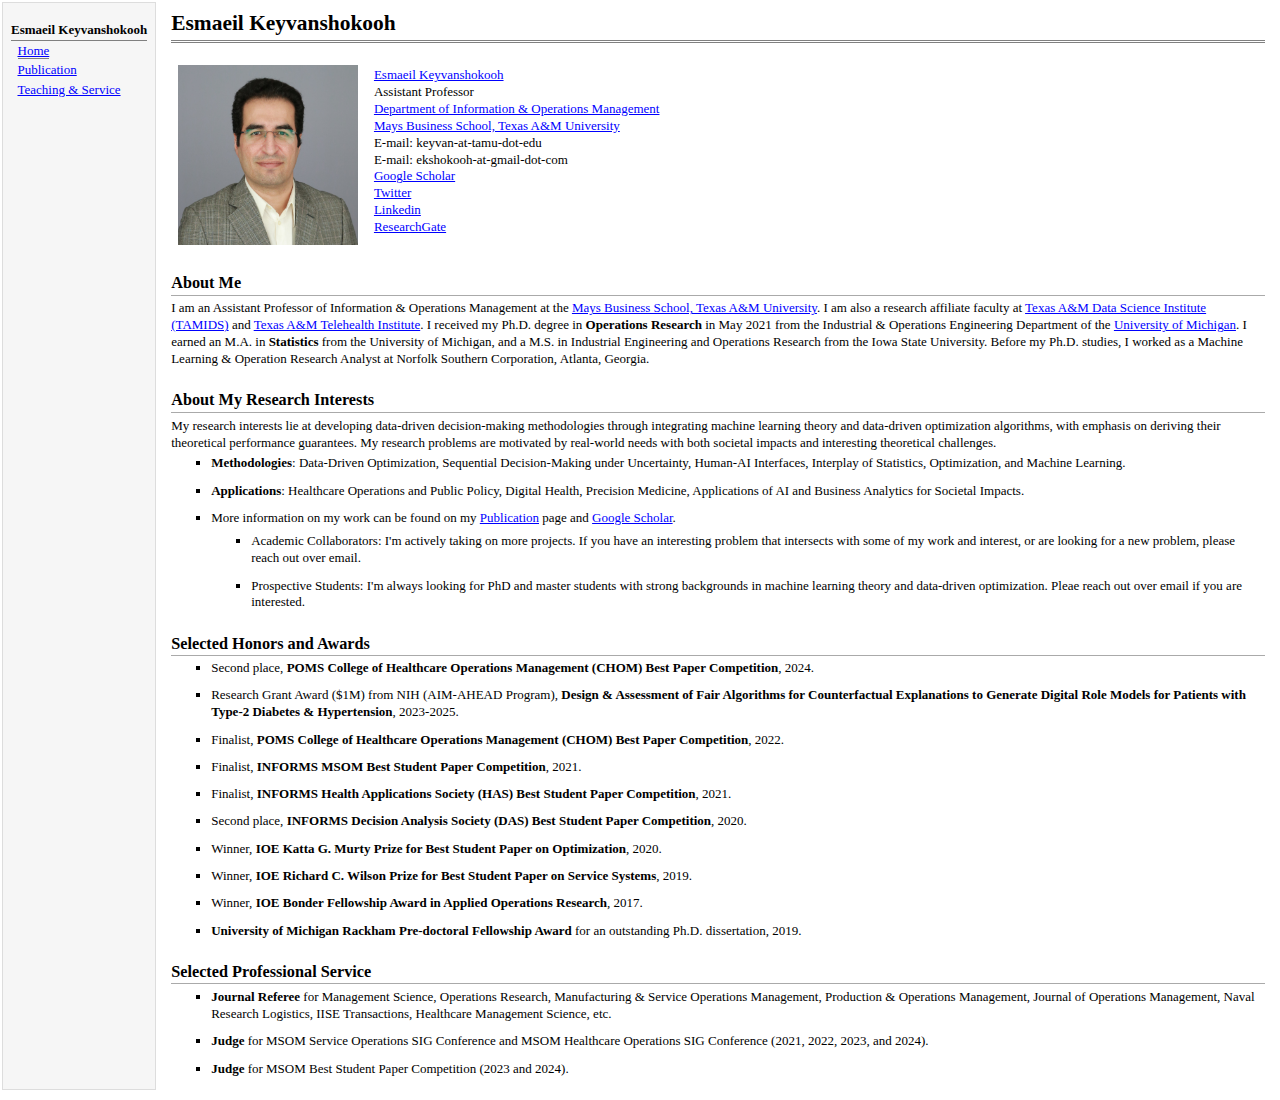
<file: index.html>
<!DOCTYPE html PUBLIC "-//W3C//DTD XHTML 1.1//EN"
  "http://www.w3.org/TR/xhtml11/DTD/xhtml11.dtd">
<html xmlns="http://www.w3.org/1999/xhtml" xml:lang="en">
<head>
<meta name="generator" content="jemdoc, see http://jemdoc.jaboc.net/" />
<meta http-equiv="Content-Type" content="text/html;charset=utf-8" />
<link rel="stylesheet" href="jemdoc.css" type="text/css" />
<title>Esmaeil Keyvanshokooh</title>
</head>
<body>
<table summary="Table for page layout." id="tlayout">
<tr valign="top">
<td id="layout-menu">
<div class="menu-category">Esmaeil Keyvanshokooh</div>
<div class="menu-item"><a href="index.html" class="current">Home</a></div>
<div class="menu-item"><a href="publication.html">Publication</a></div>
<div class="menu-item"><a href="teaching.html">Teaching&nbsp;&amp;&nbsp;Service</a></div>
</td>
<td id="layout-content">
<div id="toptitle">
<h1>Esmaeil Keyvanshokooh</h1>
<div id="subtitle">
</div>
</div>
<table class="imgtable"><tr><td>
<img src="ESK24_1.JPG" alt="Esmaeil Keyvanshokooh" width="180px" height="180px" />&nbsp;</td>
<td align="left"><p><a href="https://ekshokooh.github.io/">Esmaeil Keyvanshokooh</a> <br />
Assistant Professor <br />
<a href="https://mays.tamu.edu/department-of-information-and-operations-management/">Department of Information &amp; Operations Management</a> <br />
<a href="https://mays.tamu.edu/">Mays Business School, Texas A&amp;M University</a><br /> 
E-mail: keyvan-at-tamu-dot-edu <br /> 
E-mail: ekshokooh-at-gmail-dot-com <br />
<a href="https://scholar.google.com/citations?hl=en&amp;user=U178RcIAAAAJ&amp;view_op=list_works&amp;sortby=pubdate">Google Scholar</a> <br />
<a href="https://twitter.com/esmaeilkeyvan">Twitter</a> <br />
<a href="https://www.linkedin.com/in/esmaeil-keyvanshokooh-52387546/">Linkedin</a> <br />
<a href="https://www.researchgate.net/profile/Esmaeil_Keyvanshokooh">ResearchGate</a> <br /></p>
</td></tr></table>
<h2>About Me</h2>
<p>I am an Assistant Professor of Information &amp; Operations Management at the <a href="https://mays.tamu.edu/">Mays Business School, Texas A&amp;M University</a>. I am also a research affiliate faculty at <a href="https://tamids.tamu.edu/">Texas A&amp;M Data Science Institute (TAMIDS)</a> and <a href="https://health.tamu.edu/tbc/about.html">Texas A&amp;M Telehealth Institute</a>. I received my Ph.D. degree in <b>Operations Research</b> in May 2021 from the Industrial &amp; Operations Engineering Department of the <a href="https://umich.edu/">University of Michigan</a>. I earned an M.A. in <b>Statistics</b> from the University of Michigan, and a M.S. in Industrial Engineering and Operations Research from the Iowa State University. Before my Ph.D. studies, I worked as a Machine Learning &amp; Operation Research Analyst at Norfolk Southern Corporation, Atlanta, Georgia.<br />












</p>
<h2>About My Research Interests</h2>
<p>
My research interests lie at developing data-driven decision-making methodologies through integrating machine learning theory and data-driven optimization algorithms, with emphasis on deriving their theoretical performance guarantees. My research problems are motivated by real-world needs with both societal impacts and interesting theoretical challenges. <br />

</p>
<ul>
<li><p><b>Methodologies</b>: Data-Driven Optimization, Sequential Decision-Making under Uncertainty, Human-AI Interfaces, Interplay of Statistics, Optimization, and Machine Learning. <br />

</p>
</li>
<li><p><b>Applications</b>: Healthcare Operations and Public Policy, Digital Health, Precision Medicine, Applications of AI and Business Analytics for Societal Impacts. <br />


</p>
</li>
<li><p>More information on my work can be found on my <a href="https://ekshokooh.github.io/publication.html">Publication</a> page and <a href="https://scholar.google.com/citations?hl=en&amp;user=U178RcIAAAAJ&amp;view_op=list_works&amp;sortby=pubdate">Google Scholar</a>.
</p>
<ul>
<li><p>Academic Collaborators: I'm actively taking on more projects. If you have an interesting problem that intersects with some of my work and interest, or are looking for a new problem, please reach out over email.</p>
</li>
<li><p>Prospective Students: I'm always looking for PhD and master students with strong backgrounds in machine learning theory and data-driven optimization. Pleae reach out over email if you are interested. 
</p>
</li>
</ul>

</li>
</ul>
<h2>Selected Honors and Awards</h2>
<p>

</p>
<ul>
<li><p>Second place, <b>POMS College of Healthcare Operations Management (CHOM) Best Paper Competition</b>, 2024.</p>
</li>
<li><p>Research Grant Award ($1M) from NIH (AIM-AHEAD Program), <b>Design &amp; Assessment of Fair Algorithms for Counterfactual Explanations to Generate Digital Role Models for Patients with Type-2 Diabetes &amp; Hypertension</b>, 2023-2025.</p>
</li>
<li><p>Finalist, <b>POMS College of Healthcare Operations Management (CHOM) Best Paper Competition</b>, 2022. 
</p>
</li>
<li><p>Finalist, <b>INFORMS MSOM Best Student Paper Competition</b>, 2021.
</p>
</li>
<li><p>Finalist, <b>INFORMS Health Applications Society (HAS) Best Student Paper Competition</b>, 2021.
</p>
</li>
<li><p>Second place, <b>INFORMS Decision Analysis Society (DAS) Best Student Paper Competition</b>, 2020.
</p>
</li>
<li><p>Winner, <b>IOE Katta G. Murty Prize for Best Student Paper on Optimization</b>, 2020.
</p>
</li>
<li><p>Winner, <b>IOE Richard C. Wilson Prize for Best Student Paper on Service Systems</b>, 2019.
</p>
</li>
<li><p>Winner, <b>IOE Bonder Fellowship Award in Applied Operations Research</b>, 2017.
</p>
</li>
<li><p><b>University of Michigan Rackham Pre-doctoral Fellowship Award</b> for an outstanding Ph.D. dissertation, 2019.




</p>
</li>
</ul>
<h2>Selected Professional Service</h2>
<ul>
<li><p><b>Journal Referee</b> for Management Science, Operations Research, Manufacturing &amp; Service Operations Management, Production &amp; Operations Management, Journal of Operations Management, Naval Research Logistics, IISE Transactions, Healthcare Management Science, etc.</p>
</li>
<li><p><b>Judge</b> for MSOM Service Operations SIG Conference and MSOM Healthcare Operations SIG Conference (2021, 2022, 2023, and 2024).</p>
</li>
<li><p><b>Judge</b> for MSOM Best Student Paper Competition (2023 and 2024).








</p>
</li>
</ul>
</td>
</tr>
</table>
</body>
<!-- Default Statcounter code for My Github
ekshokooh.github.io -->
<script type="text/javascript">
var sc_project=12925243; 
var sc_invisible=1; 
var sc_security="09f255f7"; 
</script>
<script type="text/javascript"
src="https://www.statcounter.com/counter/counter.js"
async></script>
<noscript><div class="statcounter"><a title="hit counter"
href="https://statcounter.com/" target="_blank"><img
class="statcounter"
src="https://c.statcounter.com/12925243/0/09f255f7/1/"
alt="hit counter"
referrerPolicy="no-referrer-when-downgrade"></a></div></noscript>
<!-- End of Statcounter Code -->
</html>
</file>
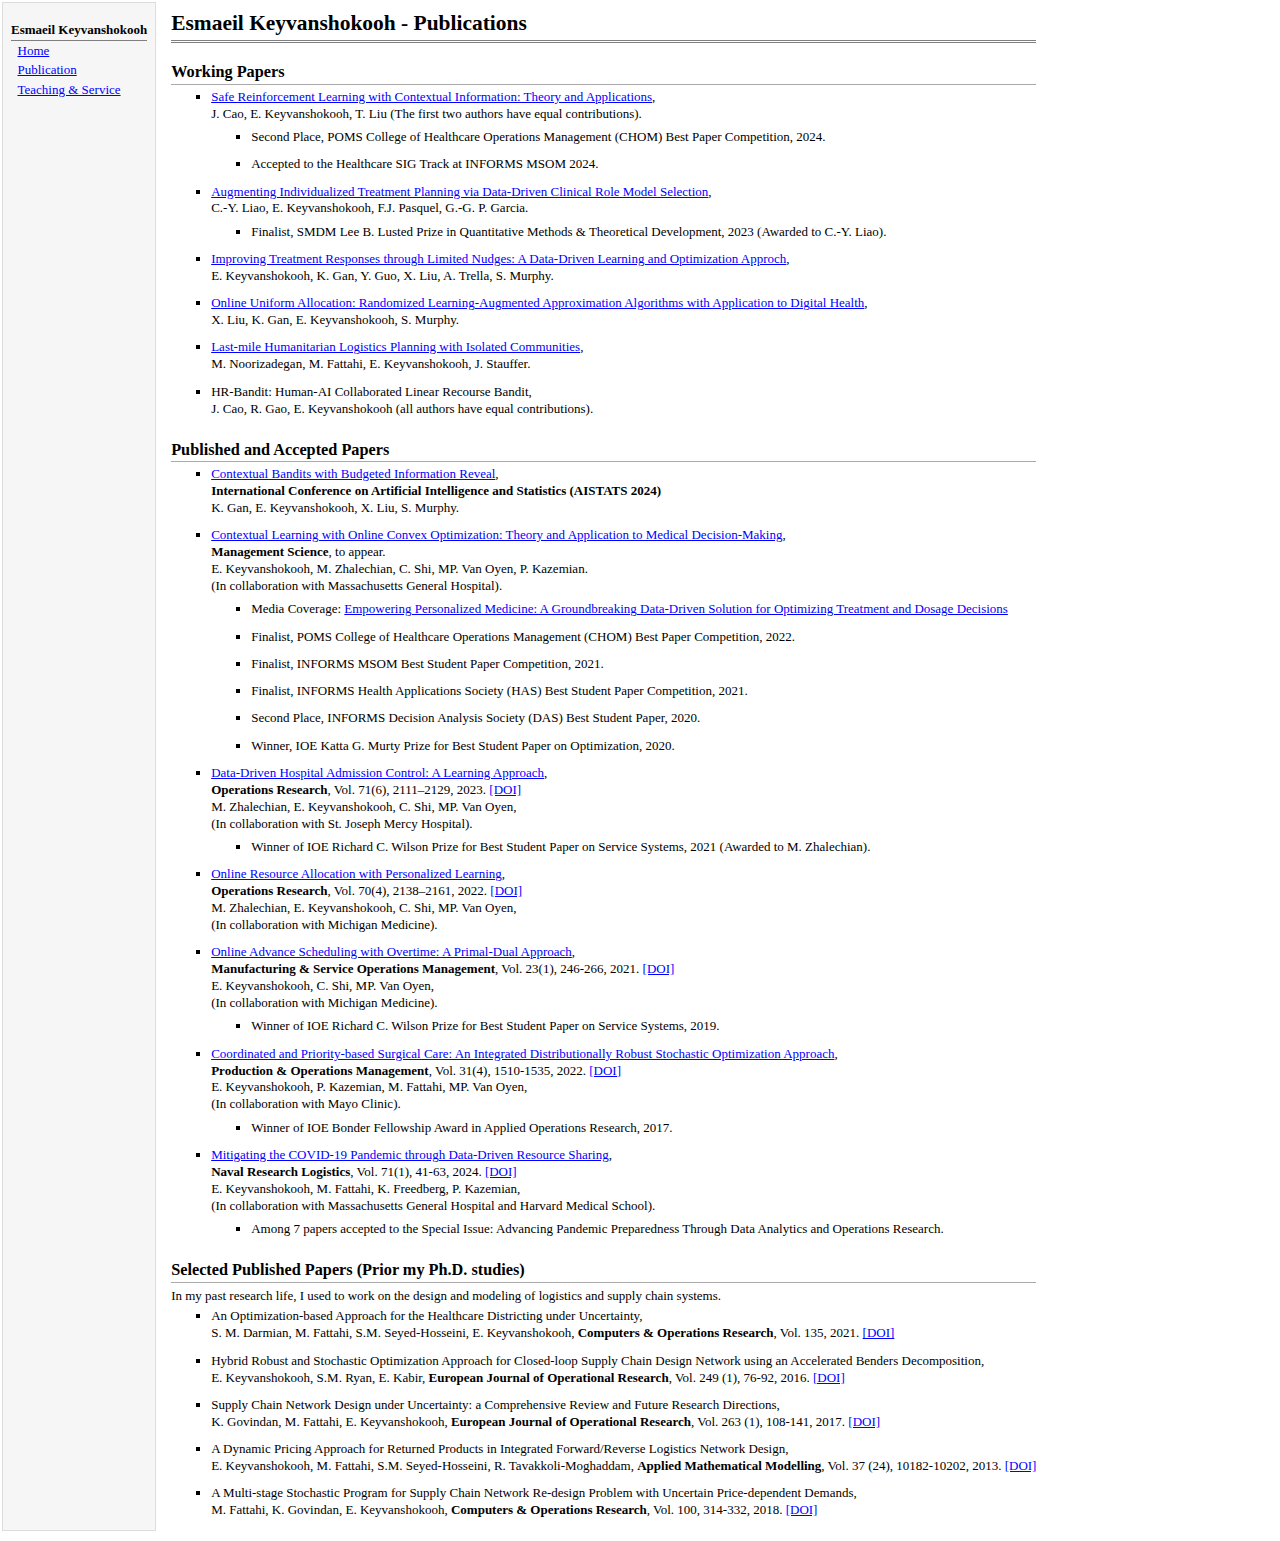
<file: publication.html>
<!DOCTYPE html PUBLIC "-//W3C//DTD XHTML 1.1//EN"
  "http://www.w3.org/TR/xhtml11/DTD/xhtml11.dtd">
<html xmlns="http://www.w3.org/1999/xhtml" xml:lang="en">
<head>
<meta name="generator" content="jemdoc, see http://jemdoc.jaboc.net/" />
<meta http-equiv="Content-Type" content="text/html;charset=utf-8" />
<link rel="stylesheet" href="jemdoc.css" type="text/css" />
<title>Esmaeil Keyvanshokooh - Publications</title>
</head>
<body>
<table summary="Table for page layout." id="tlayout">
<tr valign="top">
<td id="layout-menu">
<div class="menu-category">Esmaeil Keyvanshokooh</div>
<div class="menu-item"><a href="index.html">Home</a></div>
<div class="menu-item"><a href="publication.html">Publication</a></div>
<div class="menu-item"><a href="teaching.html">Teaching&nbsp;&amp;&nbsp;Service</a></div>
</td>
<td id="layout-content">
<div id="toptitle">
<h1>Esmaeil Keyvanshokooh - Publications</h1>
<div id="subtitle">




</div>
</div>
<h2>Working Papers</h2>
<p></p>
<ul>
<li><p><a href="https://papers.ssrn.com/sol3/papers.cfm?abstract_id=4583667">Safe Reinforcement Learning with Contextual Information: Theory and Applications</a>, <br />

J. Cao, E. Keyvanshokooh, T. Liu  (The first two authors have equal contributions).</p>
<ul>
<li><p>Second Place, POMS College of Healthcare Operations Management (CHOM) Best Paper Competition, 2024.</p>
</li>
<li><p>Accepted to the Healthcare SIG Track at INFORMS MSOM 2024. 
</p>
</li></ul>
</li>
<li><p><a href="https://optimization-online.org/?p=23949">Augmenting Individualized Treatment Planning via Data-Driven Clinical Role Model Selection</a>, <br />

C.-Y. Liao, E. Keyvanshokooh, F.J. Pasquel, G.-G. P. Garcia. <br /></p>
<ul>
<li><p>Finalist, SMDM Lee B. Lusted Prize in Quantitative Methods &amp; Theoretical Development, 2023 (Awarded to C.-Y. Liao).
</p>
</li></ul>
</li>
<li><p><a href="https://ssrn.com/abstract=4903888">Improving Treatment Responses through Limited Nudges: A Data-Driven Learning and Optimization Approch</a>, <br />
E. Keyvanshokooh, K. Gan, Y. Guo, X. Liu, A. Trella, S. Murphy.
</p>
</li>
<li><p><a href="https://arxiv.org/pdf/2402.01995.pdf">Online Uniform Allocation: Randomized Learning-Augmented Approximation Algorithms with Application to Digital Health</a>, <br />
X. Liu, K. Gan, E. Keyvanshokooh, S. Murphy.
</p>
</li>
<li><p><a href="https://papers.ssrn.com/sol3/papers.cfm?abstract_id=4894219">Last-mile Humanitarian Logistics Planning with Isolated Communities</a>, <br />
M. Noorizadegan, M. Fattahi, E. Keyvanshokooh, J. Stauffer.
</p>
</li>
<li><p>HR-Bandit: Human-AI Collaborated Linear Recourse Bandit,<br />
J. Cao, R. Gao, E. Keyvanshokooh (all authors have equal contributions).









</p>
</li>
</ul>
<h2>Published and Accepted Papers </h2>
<p></p>
<ul>
<li><p><a href="https://arxiv.org/abs/2305.18511">Contextual Bandits with Budgeted Information Reveal</a>, <br />
<b>International Conference on Artificial Intelligence and Statistics (AISTATS 2024)</b> <br />
K. Gan, E. Keyvanshokooh, X. Liu, S. Murphy.
</p>
</li>
<li><p><a href="https://papers.ssrn.com/sol3/papers.cfm?abstract_id=3501316">Contextual Learning with Online Convex Optimization: Theory and Application to Medical Decision-Making</a>, <br />
<b>Management Science</b>, to appear. <br />
E. Keyvanshokooh, M. Zhalechian, C. Shi, MP. Van Oyen, P. Kazemian. <br />
(In collaboration with Massachusetts General Hospital).</p>
<ul>
<li><p>Media Coverage: <a href="https://createdatmays.tamu.edu/blogs/2024/10/empowering-personalized-medicine-a-groundbreaking-data-driven-solution-for-optimizing-treatment-and-dosage-decisions/">Empowering Personalized Medicine: A Groundbreaking Data-Driven Solution for Optimizing Treatment and Dosage Decisions</a> </p>
</li>
<li><p>Finalist, POMS College of Healthcare Operations Management (CHOM) Best Paper Competition, 2022.</p>
</li>
<li><p>Finalist, INFORMS MSOM Best Student Paper Competition, 2021.</p>
</li>
<li><p>Finalist, INFORMS Health Applications Society (HAS) Best Student Paper Competition, 2021.</p>
</li>
<li><p>Second Place, INFORMS Decision Analysis Society (DAS) Best Student Paper, 2020.</p>
</li>
<li><p>Winner, IOE Katta G. Murty Prize for Best Student Paper on Optimization, 2020.


</p>
</li></ul>
</li>
<li><p><a href="https://papers.ssrn.com/sol3/papers.cfm?abstract_id=3653433">Data-Driven Hospital Admission Control: A Learning Approach</a>, <br />
<b>Operations Research</b>, Vol. 71(6), 2111–2129, 2023. <a href="https://doi.org/10.1287/opre.2020.0481">[DOI]</a> <br />
M. Zhalechian, E. Keyvanshokooh, C. Shi, MP. Van Oyen, <br />
(In collaboration with St. Joseph Mercy Hospital).<br /></p>
<ul>
<li><p>Winner of IOE Richard C. Wilson Prize for Best Student Paper on Service Systems, 2021 (Awarded to M. Zhalechian).

</p>
</li></ul>
</li>
<li><p><a href="https://papers.ssrn.com/sol3/papers.cfm?abstract_id=3538509">Online Resource Allocation with Personalized Learning</a>, <br />
<b>Operations Research</b>, Vol. 70(4), 2138–2161, 2022. <a href="https://pubsonline.informs.org/doi/10.1287/opre.2022.2294">[DOI]</a> <br />
M. Zhalechian, E. Keyvanshokooh, C. Shi, MP. Van Oyen, <br />
(In collaboration with Michigan Medicine).  
</p>
</li>
<li><p><a href="https://papers.ssrn.com/sol3/papers.cfm?abstract_id=3352166">Online Advance Scheduling with Overtime: A Primal-Dual Approach</a>, <br />
<b>Manufacturing &amp; Service Operations Management</b>, Vol. 23(1), 246-266, 2021. <a href="https://pubsonline.informs.org/doi/10.1287/msom.2019.0832">[DOI]</a> <br />
E. Keyvanshokooh, C. Shi, MP. Van Oyen, <br />
(In collaboration with Michigan Medicine). </p>
<ul>
<li><p>Winner of IOE Richard C. Wilson Prize for Best Student Paper on Service Systems, 2019.

</p>
</li></ul>
</li>
<li><p><a href="https://ssrn.com/abstract=3703173">Coordinated and Priority-based Surgical Care: An Integrated Distributionally Robust Stochastic Optimization Approach</a>, <br />
<b>Production &amp; Operations Management</b>, Vol. 31(4), 1510-1535, 2022. <a href="https://doi.org/10.1111/poms.13628">[DOI]</a> <br />
E. Keyvanshokooh, P. Kazemian, M. Fattahi, MP. Van Oyen, <br /> 
(In collaboration with Mayo Clinic). <br /> </p>
<ul>
<li><p>Winner of IOE Bonder Fellowship Award in Applied Operations Research, 2017.
</p>
</li></ul>
</li>
<li><p><a href="https://ssrn.com/abstract=3703181">Mitigating the COVID-19 Pandemic through Data-Driven Resource Sharing</a>, <br />
<b>Naval Research Logistics</b>, Vol. 71(1), 41-63, 2024. <a href="https://doi.org/10.1002/nav.22117">[DOI]</a> <br />
E. Keyvanshokooh, M. Fattahi, K. Freedberg, P. Kazemian, <br />
(In collaboration with Massachusetts General Hospital and Harvard Medical School). </p>
<ul>
<li><p>Among 7 papers accepted to the Special Issue: Advancing Pandemic Preparedness Through Data Analytics and Operations Research.






</p>
</li>
</ul>

</li>
</ul>
<h2>Selected Published Papers (Prior my Ph.D. studies) </h2>
<p>In my past research life, I used to work on the design and modeling of logistics and supply chain systems.
</p>
<ul>
<li><p>An Optimization-based Approach for the Healthcare Districting under Uncertainty, <br />
S. M. Darmian, M. Fattahi, S.M. Seyed-Hosseini, E. Keyvanshokooh, <b>Computers &amp; Operations Research</b>, Vol. 135, 2021. <a href="https://doi.org/10.1016/j.cor.2021.105425">[DOI]</a>
</p>
</li>
<li><p>Hybrid Robust and Stochastic Optimization Approach for Closed-loop Supply Chain Design Network using an Accelerated Benders Decomposition, <br />
E. Keyvanshokooh, S.M. Ryan, E. Kabir, <b>European Journal of Operational Research</b>, Vol. 249 (1), 76-92, 2016. <a href="https://doi.org/10.1016/j.ejor.2015.08.028">[DOI]</a>

</p>
</li>
<li><p>Supply Chain Network Design under Uncertainty: a Comprehensive Review and Future Research Directions, <br />
K. Govindan, M. Fattahi, E. Keyvanshokooh, <b>European Journal of Operational Research</b>, Vol. 263 (1), 108-141, 2017. <a href="https://doi.org/10.1016/j.ejor.2017.04.009">[DOI]</a>

</p>
</li>
<li><p>A Dynamic Pricing Approach for Returned Products in Integrated Forward/Reverse Logistics Network Design, <br />
E. Keyvanshokooh, M. Fattahi, S.M. Seyed-Hosseini, R. Tavakkoli-Moghaddam, <b>Applied Mathematical Modelling</b>, Vol. 37 (24), 10182-10202, 2013. <a href="https://doi.org/10.1016/j.apm.2013.05.042">[DOI]</a>
</p>
</li>
<li><p>A Multi-stage Stochastic Program for Supply Chain Network Re-design Problem with Uncertain Price-dependent Demands, <br />
M. Fattahi, K. Govindan, E. Keyvanshokooh, <b>Computers &amp; Operations Research</b>, Vol. 100, 314-332, 2018. <a href="https://doi.org/10.1016/j.cor.2017.12.016">[DOI]</a>






























































</p>
</li>
</ul>
</td>
</tr>
</table>
</body>
<!-- Default Statcounter code for My Github
ekshokooh.github.io -->
<script type="text/javascript">
var sc_project=12925243; 
var sc_invisible=1; 
var sc_security="09f255f7"; 
</script>
<script type="text/javascript"
src="https://www.statcounter.com/counter/counter.js"
async></script>
<noscript><div class="statcounter"><a title="hit counter"
href="https://statcounter.com/" target="_blank"><img
class="statcounter"
src="https://c.statcounter.com/12925243/0/09f255f7/1/"
alt="hit counter"
referrerPolicy="no-referrer-when-downgrade"></a></div></noscript>
<!-- End of Statcounter Code -->
</html>
</file>
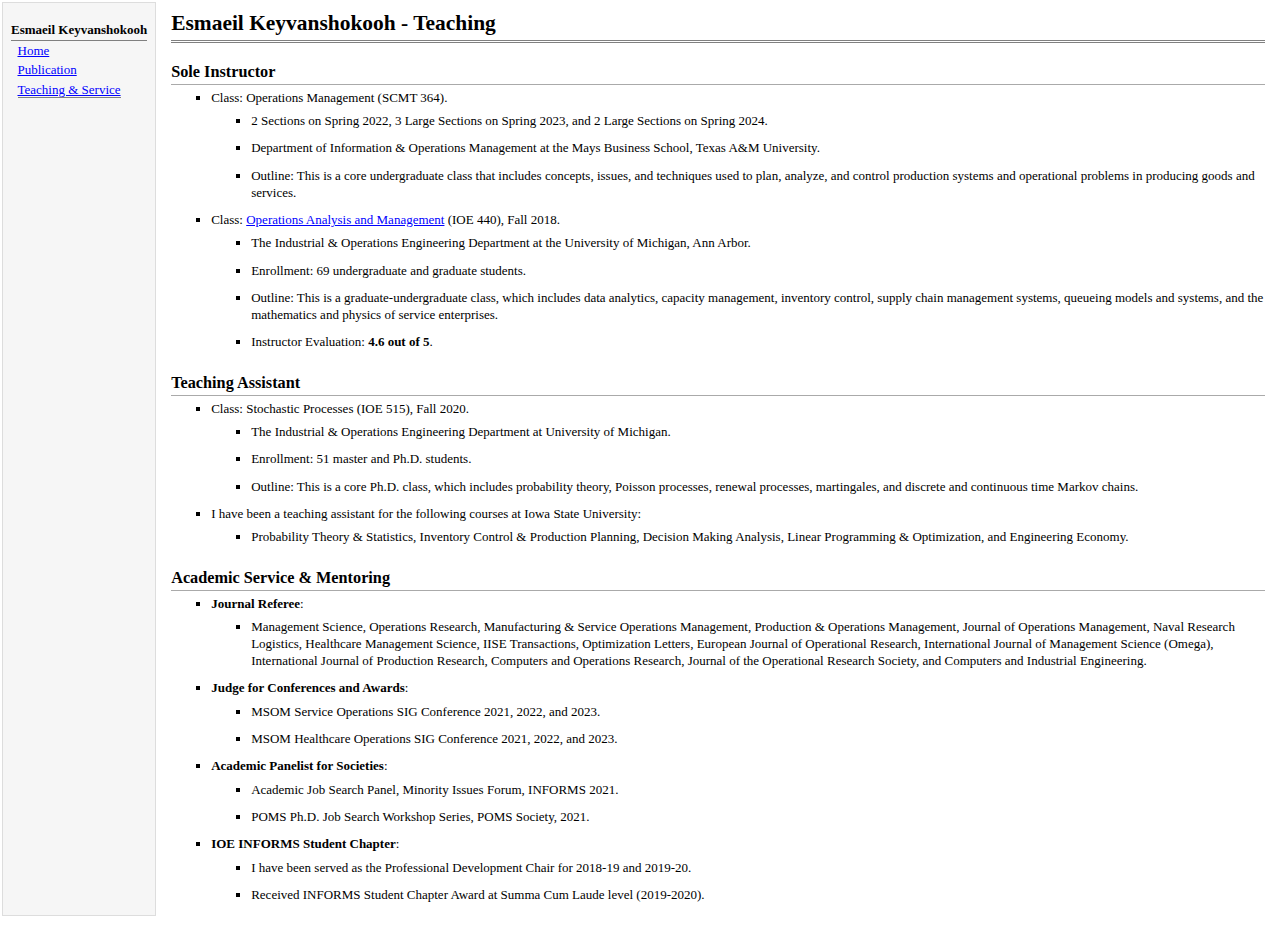
<file: teaching.html>
<!DOCTYPE html PUBLIC "-//W3C//DTD XHTML 1.1//EN"
  "http://www.w3.org/TR/xhtml11/DTD/xhtml11.dtd">
<html xmlns="http://www.w3.org/1999/xhtml" xml:lang="en">
<head>
<meta name="generator" content="jemdoc, see http://jemdoc.jaboc.net/" />
<meta http-equiv="Content-Type" content="text/html;charset=utf-8" />
<link rel="stylesheet" href="jemdoc.css" type="text/css" />
<title>Esmaeil Keyvanshokooh - Teaching</title>
</head>
<body>
<table summary="Table for page layout." id="tlayout">
<tr valign="top">
<td id="layout-menu">
<div class="menu-category">Esmaeil Keyvanshokooh</div>
<div class="menu-item"><a href="index.html">Home</a></div>
<div class="menu-item"><a href="publication.html">Publication</a></div>
<div class="menu-item"><a href="teaching.html" class="current">Teaching&nbsp;&amp;&nbsp;Service</a></div>
</td>
<td id="layout-content">
<div id="toptitle">
<h1>Esmaeil Keyvanshokooh - Teaching</h1>
<div id="subtitle">








</div>
</div>
<h2>Sole Instructor</h2>
<ul>
<li><p>Class: Operations Management (SCMT 364).</p>
<ul>
<li><p>2 Sections on Spring 2022, 3 Large Sections on Spring 2023, and 2 Large Sections on Spring 2024.</p>
</li>
<li><p>Department of Information &amp; Operations Management at the Mays Business School, Texas A&amp;M University. </p>
</li>
<li><p>Outline: This is a core undergraduate class that includes concepts, issues, and techniques used to plan, analyze, and control production systems and operational problems in producing goods and services.





</p>
</li></ul>
</li>
<li><p>Class: <a href="IOE440_F18_Syllabus.pdf">Operations Analysis and Management</a> (IOE 440), Fall 2018.</p>
<ul>
<li><p>The Industrial &amp; Operations Engineering Department at the University of Michigan, Ann Arbor. </p>
</li>
<li><p>Enrollment: 69 undergraduate and graduate students.</p>
</li>
<li><p>Outline: This is a graduate-undergraduate class, which includes data analytics, capacity management, inventory control, supply chain management systems, queueing models and systems, and the mathematics and physics of service enterprises.</p>
</li>
<li><p>Instructor Evaluation: <b>4.6 out of 5</b>.




</p>
</li>
</ul>

</li>
</ul>
<h2>Teaching Assistant</h2>
<ul>
<li><p>Class: Stochastic Processes (IOE 515), Fall 2020.</p>
<ul>
<li><p>The Industrial &amp; Operations Engineering Department at University of Michigan. </p>
</li>
<li><p>Enrollment: 51 master and Ph.D. students.</p>
</li>
<li><p>Outline: This is a core Ph.D. class, which includes probability theory, Poisson processes, renewal processes, martingales, and discrete and continuous time Markov chains.

</p>
</li></ul>
</li>
<li><p>I have been a teaching assistant for the following courses at Iowa State University: </p>
<ul>
<li><p>Probability Theory &amp; Statistics, Inventory Control &amp; Production Planning, Decision Making Analysis, Linear Programming &amp; Optimization, and Engineering Economy.

</p>
</li>
</ul>

</li>
</ul>
<h2>Academic Service &amp; Mentoring</h2>
<ul>
<li><p><b>Journal Referee</b>:</p>
<ul>
<li><p>Management Science, Operations Research, Manufacturing &amp; Service Operations Management, Production &amp; Operations Management, Journal of Operations Management, Naval Research Logistics, Healthcare Management Science, IISE Transactions, Optimization Letters, European Journal of Operational Research, International Journal of Management Science (Omega), International Journal of Production Research, Computers and Operations Research, Journal of the Operational Research Society, and Computers and Industrial Engineering. <br />
</p>
</li></ul>
</li>
<li><p><b>Judge for Conferences and Awards</b>:</p>
<ul>
<li><p>MSOM Service Operations SIG Conference 2021, 2022, and 2023.</p>
</li>
<li><p>MSOM Healthcare Operations SIG Conference 2021, 2022, and 2023.
</p>
</li></ul>
</li>
<li><p><b>Academic Panelist for Societies</b>:</p>
<ul>
<li><p>Academic Job Search Panel, Minority Issues Forum, INFORMS 2021.</p>
</li>
<li><p>POMS Ph.D. Job Search Workshop Series, POMS Society, 2021.
</p>
</li></ul>
</li>
<li><p><b>IOE INFORMS Student Chapter</b>:</p>
<ul>
<li><p>I have been served as the Professional Development Chair for 2018-19 and 2019-20. <br /></p>
</li>
<li><p>Received INFORMS Student Chapter Award at Summa Cum Laude level (2019-2020). <br />























</p>
</li>
</ul>

</li>
</ul>
</td>
</tr>
</table>
</body>
<!-- Default Statcounter code for My Github
ekshokooh.github.io -->
<script type="text/javascript">
var sc_project=12925243; 
var sc_invisible=1; 
var sc_security="09f255f7"; 
</script>
<script type="text/javascript"
src="https://www.statcounter.com/counter/counter.js"
async></script>
<noscript><div class="statcounter"><a title="hit counter"
href="https://statcounter.com/" target="_blank"><img
class="statcounter"
src="https://c.statcounter.com/12925243/0/09f255f7/1/"
alt="hit counter"
referrerPolicy="no-referrer-when-downgrade"></a></div></noscript>
<!-- End of Statcounter Code -->
</html>
</file>
<file: jemdoc.css>
/* Default css file for jemdoc. */

table#tlayout {
    border: none;
    border-collapse: separate;
    background: white;
}

body {
	background: white;
	font-family: Georgia, serif;
	padding-bottom: 8px;
	margin: 0;
	font-size: 13px;
}

#layout-menu {
	background: #f6f6f6;
	border: 1px solid #dddddd;
	padding-top: 0.5em;
	padding-left: 8px;
	padding-right: 8px;
	font-size: 1.0em;
	width: auto;
	white-space: nowrap;
    text-align: left;
    vertical-align: top;
}

#layout-menu td {
	background: #f4f4f4;
    vertical-align: top;
}

#layout-content {
	padding-top: 0.0em;
	padding-left: 1.0em;
	padding-right: 1.0em;
    border: none;
    background: white;
    text-align: left;
    vertical-align: top;
}

#layout-menu a {
	line-height: 1.5em;
	margin-left: 0.5em;
}

tt {
    background: #ffffdd;
}

pre, tt {
	font-size: 90%;
	font-family: monaco, monospace;
}

a, a > tt {
	#color: #224b8d;
	color:#0000FF;
	#text-decoration: none;
}

a:hover {
	border-bottom: 1px gray dotted;
}

#layout-menu a.current:link, #layout-menu a.current:visited {
	#color: #022b6d;
	color:#0000FF;
	border-bottom: 1px gray solid;
}
#layout-menu a:link, #layout-menu a:visited, #layout-menu a:hover {
	#color: #527bbd;
	color:#0000FF;
	#text-decoration: none;
}
#layout-menu a:hover {
	text-decoration: none;
}

div.menu-category {
	border-bottom: 1px solid gray;
	margin-top: 0.8em;
	padding-top: 0.2em;
	padding-bottom: 0.1em;
	font-weight: bold;
}

div.menu-item {
	padding-left: 16px;
	text-indent: -16px;
}

div#toptitle {
	padding-bottom: 0.2em;
	margin-bottom: 1.5em;
	border-bottom: 3px double gray;
}

/* Reduce space if we begin the page with a title. */
div#toptitle + h2, div#toptitle + h3 {
	margin-top: -0.7em;
}

div#subtitle {
	margin-top: 0.0em;
	margin-bottom: 0.0em;
	padding-top: 0em;
	padding-bottom: 0.1em;
}

em {
	font-style: italic;
}

strong {
	font-weight: bold;
}


h1, h2, h3 {
	#color: #527bbd;
	color:#000000;
	margin-top: 0.7em;
	margin-bottom: 0.3em;
	padding-bottom: 0.2em;
	line-height: 1.0;
	padding-top: 0.5em;
	border-bottom: 1px solid #aaaaaa;
}

h1 {
	font-size: 165%;
}

h2 {
	padding-top: 0.8em;
	font-size: 125%;
}

h2 + h3 {
    padding-top: 0.2em;
}

h3 {
	font-size: 110%;
	border-bottom: none;
}

p {
	margin-top: 0.0em;
	margin-bottom: 0.8em;
	padding: 0;
	line-height: 1.3;
}

pre {
	padding: 0;
	margin: 0;
}

div#footer {
	font-size: small;
	border-top: 1px solid #c0c0c0;
	padding-top: 0.1em;
	margin-top: 4.0em;
	color: #c0c0c0;
}

div#footer a {
	color: #80a0b0;
}

div#footer-text {
	float: left;
	padding-bottom: 8px;
}

ul, ol, dl {
	margin-top: 0.2em;
	padding-top: 0em;
	margin-bottom: 0.8em;
}

dt {
	margin-top: 0.5em;
	margin-bottom: 0;
}

dl {
	margin-left: 20px;
}

dd {
	color: #222222;
}

dd > *:first-child {
	margin-top: 0;
}

ul {
	list-style-position: outside;
	list-style-type: square;
}

p + ul, p + ol {
	margin-top: -0.5em;
}

li ul, li ol {
	margin-top: -0.3em;
}

ol {
	list-style-position: outside;
	list-style-type: decimal;
}

li p, dd p {
	margin-bottom: 0.8em;
}


ol ol {
	list-style-type: lower-alpha;
}

ol ol ol {
	list-style-type: lower-roman;
}

p + div.codeblock {
	margin-top: -0.6em;
}

div.codeblock, div.infoblock {
	margin-right: 0%;
	margin-top: 1.2em;
	margin-bottom: 1.3em;
}

div.blocktitle {
	font-weight: bold;
	color: #cd7b62;
	margin-top: 1.2em;
	margin-bottom: 0.1em;
}

div.blockcontent {
	border: 1px solid silver;
	padding: 0.3em 0.5em;
}

div.infoblock > div.blockcontent {
	background: #ffffee;
}

div.blockcontent p + ul, div.blockcontent p + ol {
	margin-top: 0.4em;
}

div.infoblock p {
	margin-bottom: 0em;
}

div.infoblock li p, div.infoblock dd p {
	margin-bottom: 0.5em;
}

div.infoblock p + p {
	margin-top: 0.8em;
}

div.codeblock > div.blockcontent {
	background: #f6f6f6;
}

span.pycommand {
	color: #000070;
}

span.statement {
	color: #008800;
}
span.builtin {
	color: #000088;
}
span.special {
	color: #990000;
}
span.operator {
	color: #880000;
}
span.error {
	color: #aa0000;
}
span.comment, span.comment > *, span.string, span.string > * {
	color: #606060;
}

@media print {
	#layout-menu { display: none; }
}

#fwtitle {
	margin: 2px;
}

#fwtitle #toptitle {
	padding-left: 0.5em;
	margin-bottom: 0.5em;
}

#layout-content h1:first-child, #layout-content h2:first-child, #layout-content h3:first-child {
	margin-top: -0.7em;
}

div#toptitle h1, #layout-content div#toptitle h1 {
	margin-bottom: 0.0em;
	padding-bottom: 0.1em;
	padding-top: 0;
	margin-top: 0.5em;
	border-bottom: none;
}

img.eq {
	padding: 0;
	padding-left: 0.1em;
	padding-right: 0.1em;
	margin: 0;
}

img.eqwl {
	padding-left: 2em;
	padding-top: 0.6em;
	padding-bottom: 0.2em;
	margin: 0;
}

table {
    border: 2px solid black;
    border-collapse: collapse;
}

td {
    padding: 2px;
    padding-left: 0.5em;
    padding-right: 0.5em;
    text-align: center;
    border: 1px solid gray;
}

table + table {
    margin-top: 1em;
}

tr.heading {
    font-weight: bold;
    border-bottom: 2px solid black;
}

img {
    border: none;
}

table.imgtable, table.imgtable td {
    border: none;
    text-align: left;
}
</file>
